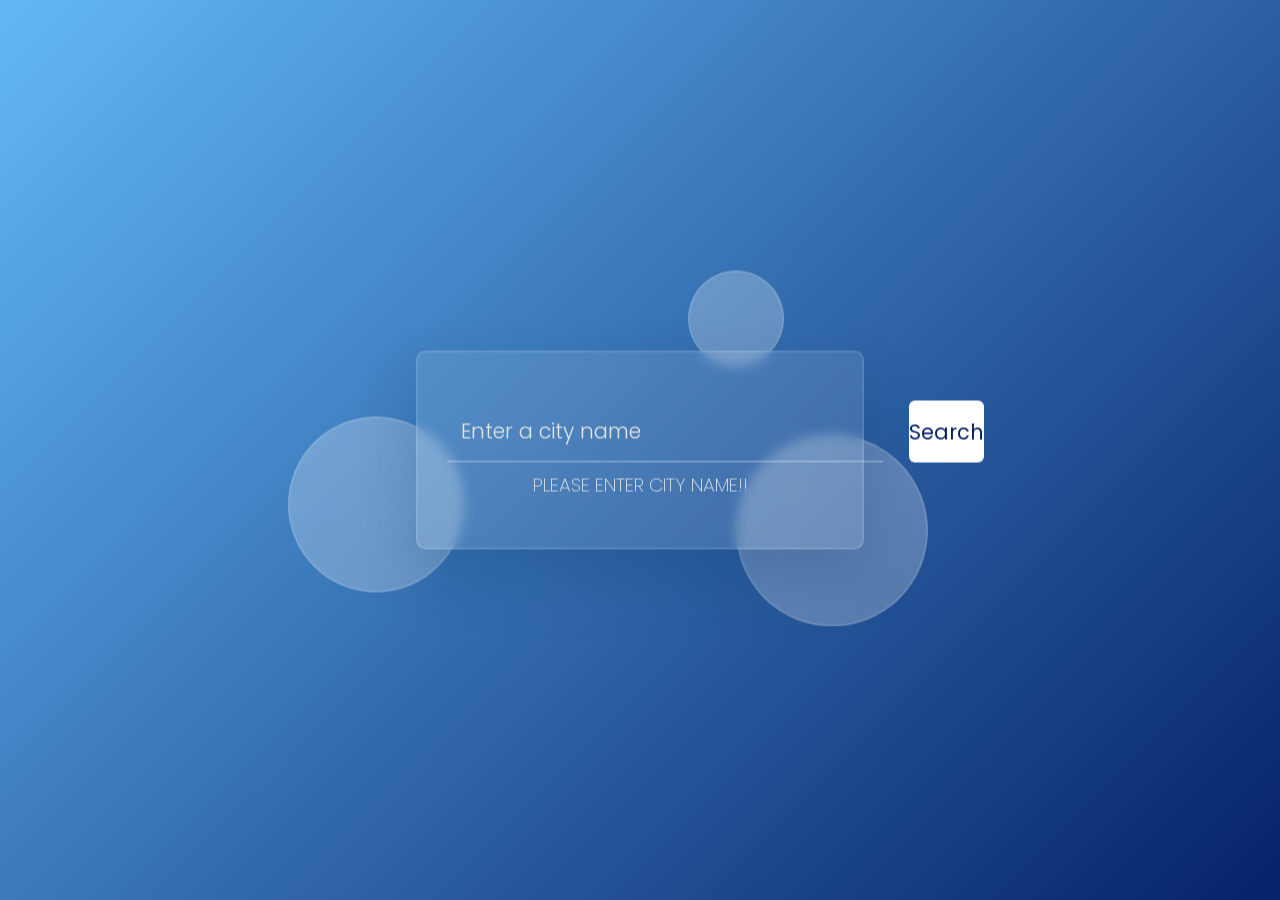
<file: index.html>
<!DOCTYPE html>
<html lang="en">
  <head>
    <meta name="viewport" content="width=device-width, initial-scale=1.0" />
    <title>Weather App</title>
    <link
      href="https://fonts.googleapis.com/css2?family=Poppins:wght@300;500;600&display=swap"
      rel="stylesheet"
    />
    <link rel="stylesheet" href="index.css" />
    <link rel="shortcut icon" href="#">
  </head>
  <body>
    <div class="wrapper">
      <div class="shape shape-1"></div>
      <div class="shape shape-2"></div>
      <div class="shape shape-3"></div>
      <div class="container">
        <div class="search-container">
          <input
            type="text"
            placeholder="Enter a city name"
            id="city"
            value=""
          />
          <button id="search-btn">Search</button>
        </div>
        <div id="result"></div>
      </div>
    </div>
    <script src="index.js"></script>
  </body>
</html>
</file>
<file: index.css>
* {
    padding: 0;
    margin: 0;
    box-sizing: border-box;
    font-family: "Poppins", sans-serif;
  }
  :root {
    --white: #ffffff;
    --off-white: #e5e5e5;
    --transp-white-1: rgba(255, 255, 255, 0.25);
    --transp-white-2: rgba(255, 255, 255, 0.1);
    --blue-1: #62b8f5;
    --blue-2: #052168;
    --shadow: rgba(3, 46, 87, 0.2);
  }
  body {
    height: 100vh;
    background: linear-gradient(135deg, var(--blue-1), var(--blue-2));
  }
  .wrapper {
    font-size: 16px;
    width: 90vw;
    max-width: 28em;
    position: absolute;
    transform: translate(-50%, -50%);
    top: 50%;
    left: 50%;
  }
  .container {
    width: 100%;
    background: var(--transp-white-2);
    backdrop-filter: blur(6px);
    padding: 3em 1.8em;
    border: 2px solid var(--transp-white-2);
    border-radius: 0.6em;
    box-shadow: 0 1.8em 3.7em var(--shadow);
    text-align: center;
  }
  .shape {
    position: absolute;
    background-color: var(--transp-white-1);
    backdrop-filter: blur(1.2em);
    border: 2px solid var(--transp-white-2);
    border-radius: 50%;
  }
  .shape-1 {
    height: 6em;
    width: 6em;
    right: 5em;
    top: -5em;
  }
  .shape-2 {
    height: 11em;
    width: 11em;
    bottom: -2.7em;
    left: -8em;
  }
  .shape-3 {
    height: 12em;
    width: 12em;
    bottom: -4.8em;
    left: 20em;
  }
  .search-container {
    font-size: 1.3em;
    display: grid;
    grid-template-columns: 12fr 4fr;
    gap: 1.25em;
  }
  .search-container input,
  .search-container button {
    outline: none;
    font-size: 1em;
    border: none;
  }
  .search-container input {
    padding: 0.7em;
    background-color: transparent;
    border-bottom: 2px solid var(--transp-white-1);
    color: var(--white);
    font-weight: 300;
  }
  .search-container input::placeholder {
    color: var(--off-white);
  }
  .search-container input:focus {
    border-color: var(--white);
  }
  .search-container button {
    color: var(--blue-2);
    background-color: var(--white);
    border-radius: 0.3em;
  }
  #result h2 {
    color: var(--white);
    text-transform: uppercase;
    letter-spacing: 0.18em;
    font-weight: 600;
    margin: 1.25em 0;
  }
  .weather,
  .desc {
    color: var(--off-white);
    text-transform: uppercase;
    letter-spacing: 0.2em;
    font-size: 0.9em;
    font-weight: 500;
    line-height: 2em;
  }

  .pres,
  .hum {
    color: var(--off-white);
    text-transform: uppercase;
    letter-spacing: 0.2em;
    font-size: 0.7em;
    font-weight: 500;
    line-height: 2em;
  }
  .weather {
    margin-top: -0.7em;
  }
  #result img {
    margin: 0.6em 0 0 0;
    width: 6.2em;
    filter: drop-shadow(0 1.8em 3.7em var(--shadow));
  }
  #result h1 {
    font-size: 4em;
    margin: 0.3em 0 0.7em 0;
    line-height: 0;
    font-weight: 400;
    color: var(--white);
  }
  .temp-container {
    display: flex;
    justify-content: center;
  }
  .temp-container div {
    padding: 0.3em 1em;
  }
  .temp-container div:first-child {
    border-right: 1px solid var(--transp-white-1);
  }
  .temp-container .title {
    font-weight: 600;
    color: var(--white);
  }
  .temp-container .temp {
    font-weight: 300;
    color: var(--off-white);
  }
  .msg {
    margin-top: 1.8em;
    color: var(--white);
    font-weight: 500;
    text-transform: uppercase;
    letter-spacing: 0.1em;
  }

  .pl{
    color: var(--off-white);
    font-weight: 200;
    margin-top: 8px;
  }

  @media screen and (max-width: 450px) {
    .wrapper {
      font-size: 14px;
    }
  }
</file>
<file: main.css>
* {
    padding: 0;
    margin: 0;
    box-sizing: border-box;
    font-family: "Poppins", sans-serif;
  }
  :root {
    --white: #ffffff;
    --off-white: #e5e5e5;
    --transp-white-1: rgba(255, 255, 255, 0.25);
    --transp-white-2: rgba(255, 255, 255, 0.1);
    --blue-1: #62b8f5;
    --blue-2: #052168;
    --shadow: rgba(3, 46, 87, 0.2);
  }
  body {
    height: 100vh;
    background: linear-gradient(135deg, var(--blue-1), var(--blue-2));
  }
  .wrapper {
    font-size: 16px;
    width: 90vw;
    max-width: 28em;
    position: absolute;
    transform: translate(-50%, -50%);
    top: 50%;
    left: 50%;
  }
  .container {
    width: 100%;
    background: var(--transp-white-2);
    backdrop-filter: blur(6px);
    padding: 3em 1.8em;
    border: 2px solid var(--transp-white-2);
    border-radius: 0.6em;
    box-shadow: 0 1.8em 3.7em var(--shadow);
    text-align: center;
  }
  .shape {
    position: absolute;
    background-color: var(--transp-white-1);
    backdrop-filter: blur(1.2em);
    border: 2px solid var(--transp-white-2);
    border-radius: 50%;
  }
  .shape-1 {
    height: 6em;
    width: 6em;
    right: 5em;
    top: -5em;
  }
  .shape-2 {
    height: 11em;
    width: 11em;
    bottom: -2.7em;
    left: -8em;
  }
  .shape-3 {
    height: 12em;
    width: 12em;
    bottom: -4.8em;
    left: 20em;
  }
  .search-container {
    font-size: 1.3em;
    display: grid;
    grid-template-columns: 12fr 4fr;
    gap: 1.25em;
  }
  .search-container input,
  .search-container button {
    outline: none;
    font-size: 1em;
    border: none;
  }
  .search-container input {
    padding: 0.7em;
    background-color: transparent;
    border-bottom: 2px solid var(--transp-white-1);
    color: var(--white);
    font-weight: 300;
  }
  .search-container input::placeholder {
    color: var(--off-white);
  }
  .search-container input:focus {
    border-color: var(--white);
  }
  .search-container button {
    color: var(--blue-2);
    background-color: var(--white);
    border-radius: 0.3em;
  }
  #result h2 {
    color: var(--white);
    text-transform: uppercase;
    letter-spacing: 0.18em;
    font-weight: 600;
    margin: 1.25em 0;
  }
  .weather,
  .desc {
    color: var(--off-white);
    text-transform: uppercase;
    letter-spacing: 0.2em;
    font-size: 0.9em;
    font-weight: 500;
    line-height: 2em;
  }

  .pres,
  .hum {
    color: var(--off-white);
    text-transform: uppercase;
    letter-spacing: 0.2em;
    font-size: 0.7em;
    font-weight: 500;
    line-height: 2em;
  }
  .weather {
    margin-top: -0.7em;
  }
  #result img {
    margin: 0.6em 0 0 0;
    width: 6.2em;
    filter: drop-shadow(0 1.8em 3.7em var(--shadow));
  }
  #result h1 {
    font-size: 4em;
    margin: 0.3em 0 0.7em 0;
    line-height: 0;
    font-weight: 400;
    color: var(--white);
  }
  .temp-container {
    display: flex;
    justify-content: center;
  }
  .temp-container div {
    padding: 0.3em 1em;
  }
  .temp-container div:first-child {
    border-right: 1px solid var(--transp-white-1);
  }
  .temp-container .title {
    font-weight: 600;
    color: var(--white);
  }
  .temp-container .temp {
    font-weight: 300;
    color: var(--off-white);
  }
  .msg {
    margin-top: 1.8em;
    color: var(--white);
    font-weight: 500;
    text-transform: uppercase;
    letter-spacing: 0.1em;
  }

  .pl{
    color: var(--off-white);
    font-weight: 200;
    margin-top: 8px;
  }

  @media screen and (max-width: 450px) {
    .wrapper {
      font-size: 14px;
    }
  }
</file>
